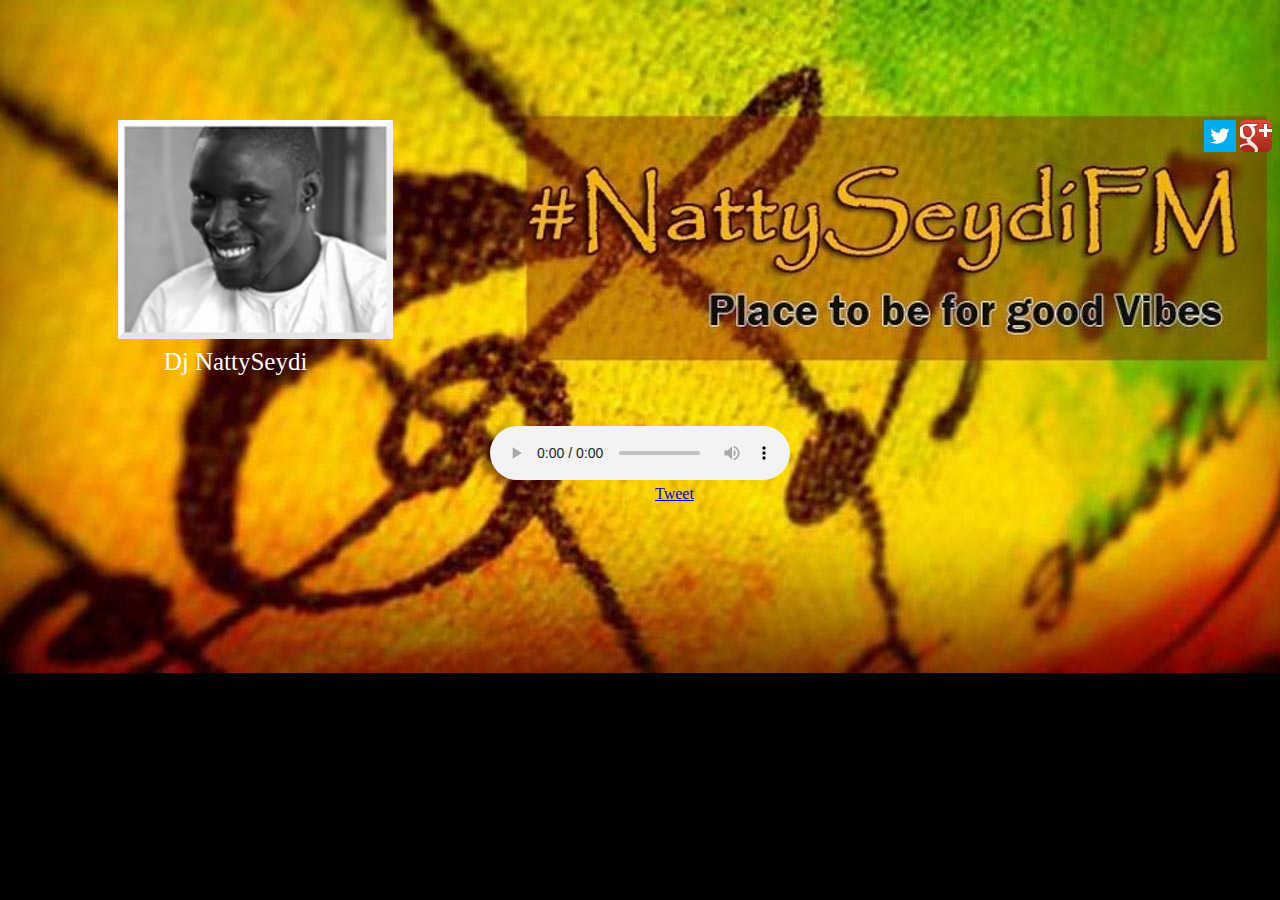
<file: index.html>
<!DOCTYPE html> 
<html>
    <head>
	<title>NattySeydiFM deh place fi good vibes</title>
	<link rel="stylesheet" href="styles.css"> 
        
</script>		
    </head>
    <body>
	<div id="socialnetwork">
	    <img src="images/twitter-bird-white-on-blue.png" alt="icone twitter"/> <img src="images/googleplus.png" alt="icone google plus"/>
	</div>
  	<div id="portrait">
	    <img src="images/sizemenb.jpg" alt="ma photo portrait"/>
	</div>
	<div id="name">
	    <p>Dj NattySeydi<p/>
	</div>
        <div id="player">
           <audio controls loop autoplay> 
           <source src="http://176.58.103.96:8000/mpd.ogg" />
           </audio>
	 </div>
 	<div id=share>
	   <a href="https://twitter.com/share" class="twitter-share-button" data-url="http://nattyseydifm.com" data-text="get some good vibed over deh" data-via="NattySeydi" data-hashtags="NattySeydiFM">Tweet</a>
<script>!function(d,s,id){var js,fjs=d.getElementsByTagName(s)[0];if(!d.getElementById(id)){js=d.createElement(s);js.id=id;js.src="//platform.twitter.com/widgets.js";fjs.parentNode.insertBefore(js,fjs);}}(document,"script","twitter-wjs");</script>

 <a name="fb_share"></a> 
<script src="http://static.ak.fbcdn.net/connect.php/js/FB.Share" 
        type="text/javascript">
</script>


	</div>
	 
</body>
</html>
</file>
<file: styles.css>
body {
    background-image:url(images/bgnattyfm.jpg);
    background-repeat:no-repeat;
    background-color:black;
    
}


#socialnetwork{
   float:right;
}

#portrait{
    margin-top:120px;
    padding-left:45px;
    
   
}

#portrait img{
    padding-left:65px;
    
   
}

#name{
    font-size:25px;
    padding-left:45px;
    width:365px;
    text-align:center;
    margin-top:-20px;
    color:#FFFFFF;
}
#player {
   margin: 0 auto;
   margin-top: 50px;
   width:300px;
   
}

#share {
   margin-top:20px;
   width:1170px;
   text-align:center;
}

.twitter-share-button {
   position:absolute;
   top:485px;
   left:655px;
}
</file>
